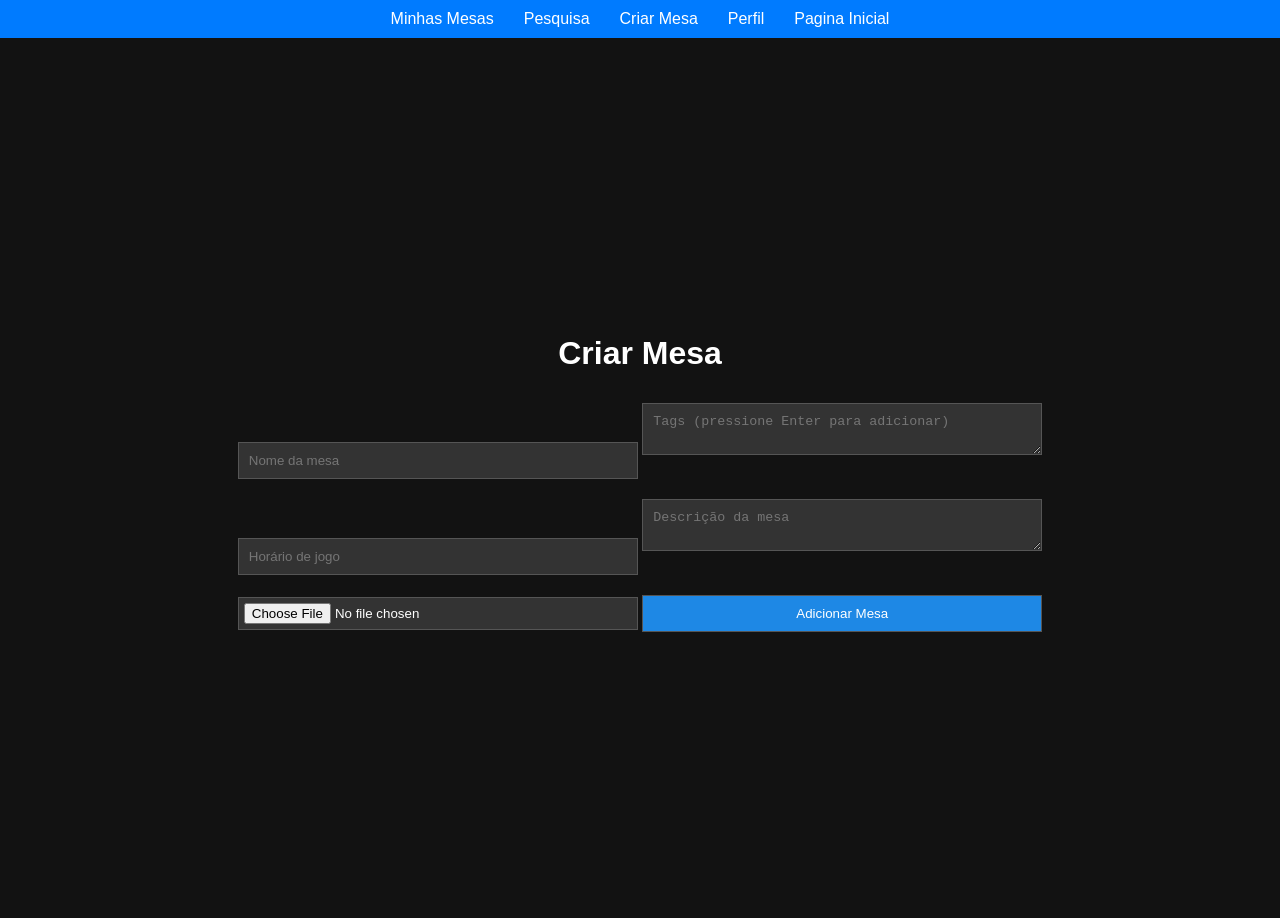
<file: index.html>
<!DOCTYPE html>
<html lang="pt-br">
  <head>
    <meta charset="UTF-8" />
    <meta name="viewport" content="width=device-width, initial-scale=1.0" />
    <title>Criar Mesa</title>
    <link rel="stylesheet" href="styles.css" />
  </head>
  <body>
    <header>
      <nav>
        <ul>
          <li><a href="index.html">Minhas Mesas</a></li>
          <li><a href="pesquisa.html">Pesquisa</a></li>
          <li><a href="criar.html">Criar Mesa</a></li>
          <li><a href="perfil.html">Perfil</a></li>
          <li><a href="homepage.html">Pagina Inicial</a></li>
        </ul>
      </nav>
    </header>
    <main>
      <h1>Criar Mesa</h1>
      <form
        id="criar-mesa-form"
        enctype="multipart/form-data"
        method="post"
        action="server.php"
      >
        <input
          type="text"
          id="mesa-nome"
          name="mesa-nome"
          placeholder="Nome da mesa"
          required
        />
        <textarea
          id="mesa-tags"
          name="mesa-tags"
          placeholder="Tags (pressione Enter para adicionar)"
          required
        ></textarea>
        <input
          type="text"
          id="mesa-horario"
          name="mesa-horario"
          placeholder="Horário de jogo"
          required
        />
        <textarea
          id="mesa-descricao"
          name="mesa-descricao"
          placeholder="Descrição da mesa"
          required
        ></textarea>
        <input type="file" id="mesa-imagem" name="mesa-imagem" required />
        <button type="submit">Adicionar Mesa</button>
      </form>
    </main>
    <script src="scripts.js"></script>
  </body>
</html>
</file>
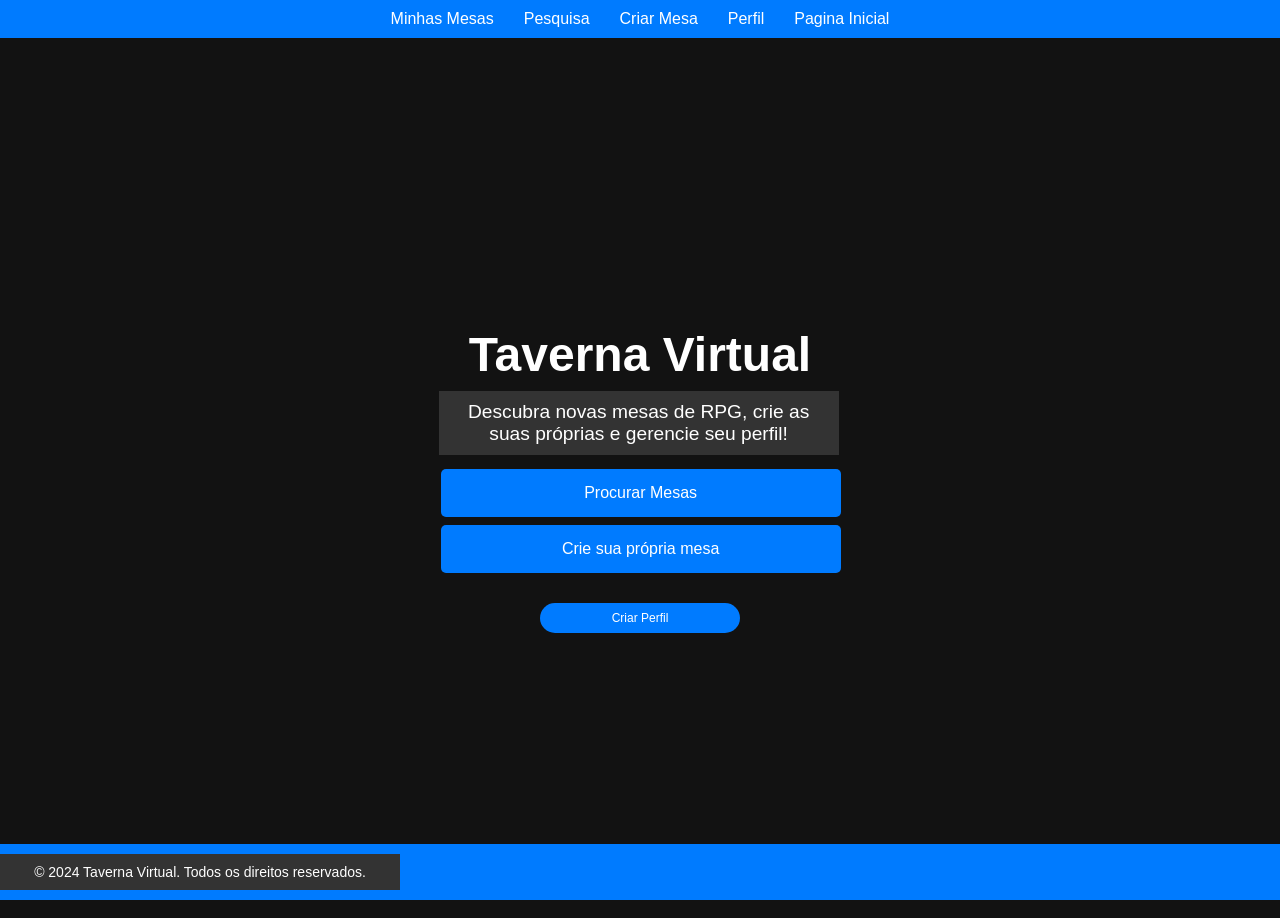
<file: homepage.html>
<!DOCTYPE html>
<html lang="pt-BR">
  <head>
    <meta charset="UTF-8" />
    <meta name="viewport" content="width=device-width, initial-scale=1.0" />
    <title>Home - Taverna Virtual</title>
    <link rel="stylesheet" href="styles.css" />
  </head>
  <body>
    <header>
      <nav>
        <ul>
          <li><a href="index.html">Minhas Mesas</a></li>
          <li><a href="pesquisa.html">Pesquisa</a></li>
          <li><a href="criar.html">Criar Mesa</a></li>
          <li><a href="perfil.html">Perfil</a></li>
          <li><a href="homepage.html">Pagina Inicial</a></li>
        </ul>
      </nav>
    </header>
    <main>
      <section class="welcome-section">
        <h1>Taverna Virtual</h1>
        <p>
          Descubra novas mesas de RPG, crie as suas próprias e gerencie seu
          perfil!
        </p>
        <button onclick="window.location.href='pesquisa.html'">Procurar Mesas</button>
        <button onclick="window.location.href='criar.html'">Crie sua própria mesa</button>
        <div class="create-profile-container">
          <button
            class="create-profile-button"
            onclick="window.location.href='perfil.html'"
          >
            Criar Perfil
          </button>
        </div>
      </section>
    </main>
    <footer>
      <p>&copy; 2024 Taverna Virtual. Todos os direitos reservados.</p>
    </footer>
  </body>
</html>
</file>
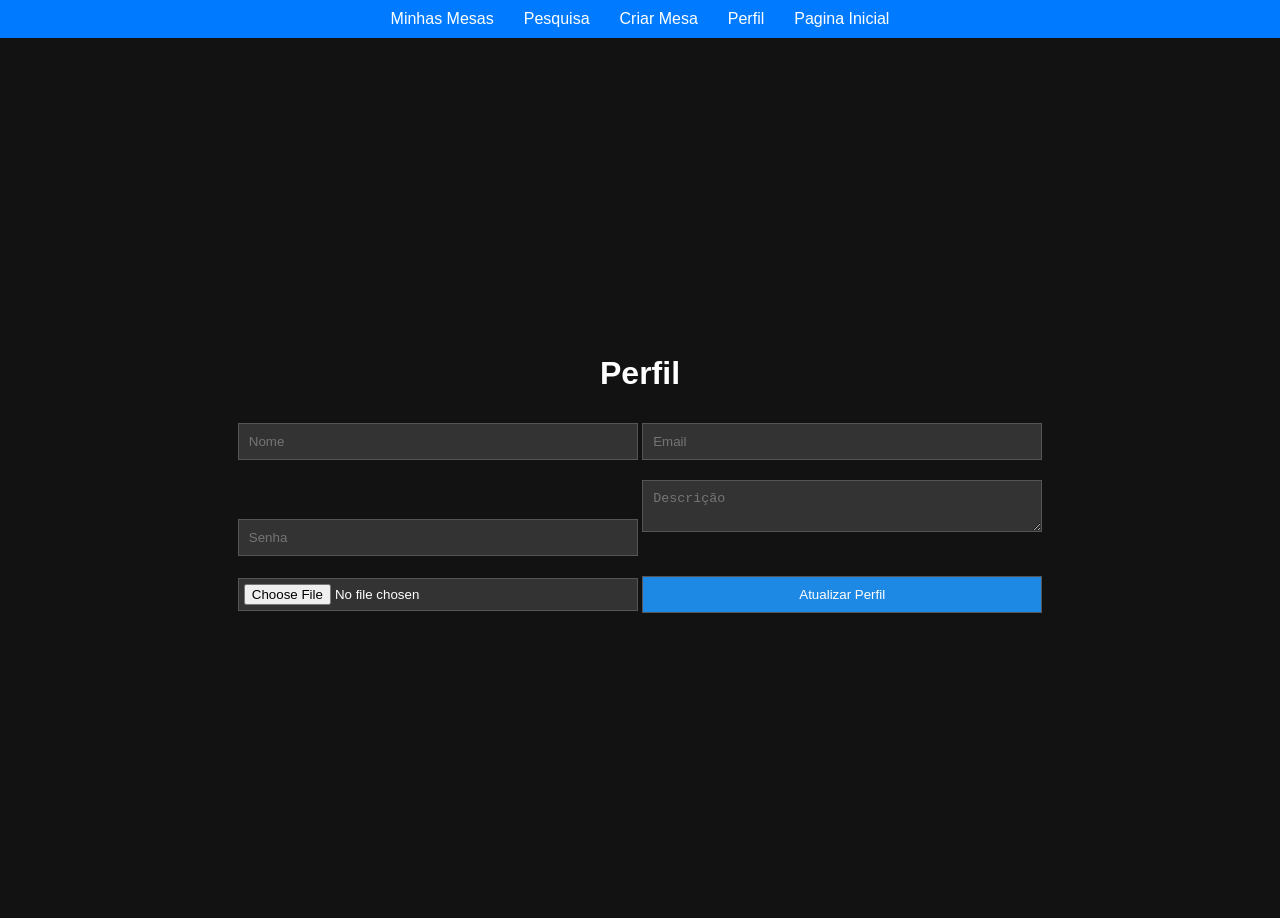
<file: perfil.html>
<!DOCTYPE html>
<html lang="pt-br">
  <head>
    <meta charset="UTF-8" />
    <meta name="viewport" content="width=device-width, initial-scale=1.0" />
    <title>Perfil</title>
    <link rel="stylesheet" href="styles.css" />
  </head>
  <body>
    <header>
      <nav>
        <ul>
          <li><a href="index.html">Minhas Mesas</a></li>
          <li><a href="pesquisa.html">Pesquisa</a></li>
          <li><a href="criar.html">Criar Mesa</a></li>
          <li><a href="perfil.html">Perfil</a></li>
          <li><a href="homepage.html">Pagina Inicial</a></li>
        </ul>
      </nav>
    </header>
    <main id="perfil-main">
      <h1>Perfil</h1>
      <form
        id="perfil-form"
        enctype="multipart/form-data"
        method="post"
        action="server.php"
      >
        <input
          type="text"
          id="usuario-nome"
          name="usuario-nome"
          placeholder="Nome"
          required
        />
        <input
          type="email"
          id="usuario-email"
          name="usuario-email"
          placeholder="Email"
          required
        />
        <input
          type="password"
          id="usuario-senha"
          name="usuario-senha"
          placeholder="Senha"
          required
        />
        <textarea
          id="usuario-descricao"
          name="usuario-descricao"
          placeholder="Descrição"
        ></textarea>
        <input type="file" id="usuario-foto" name="usuario-foto" />
        <button type="submit">Atualizar Perfil</button>
      </form>
    </main>
    <script src="scripts.js"></script>
  </body>
</html>
</file>
<file: styles.css>
body {
    font-family: Arial, sans-serif;
    background-color: #121212;
    color: #ffffff;
    margin: 0;
    padding: 0;
  }
  
  header {
    background-color: #1e88e5;
    padding: 10px 0;
  }
  
  nav ul {
    list-style: none;
    padding: 0;
    margin: 0;
    display: flex;
    justify-content: center;
  }
  
  nav ul li {
    margin: 0 15px;
  }
  
  nav ul li a {
    color: white;
    text-decoration: none;
    font-size: 16px;
  }
  
  nav ul li a:hover {
    text-decoration: underline;
  }
  
  main {
    padding: 20px;
    text-align: center;
  }
  
  main#perfil-main {
    display: flex;
    flex-direction: column;
    align-items: center;
  }
  
  h1 {
    color: #ffffff;
  }
  
  p,
  input,
  button,
  textarea {
    color: #ffffff;
    background-color: #333;
    border: none;
    padding: 10px;
    margin: 10px 0;
    width: 100%;
    max-width: 400px;
    box-sizing: border-box;
  }
  
  input,
  button,
  textarea {
    border: 1px solid #555;
  }
  
  button {
    cursor: pointer;
    background-color: #1e88e5;
  }
  
  button:hover {
    background-color: #1565c0;
  }
  
  input[type="file"] {
    background-color: #333;
    padding: 5px;
  }
  
  /* HOME PAGE */
  
  body {
    margin: 0;
    font-family: Arial, sans-serif;
    background-color: #121212;
    color: #FFFFFF;
}

header {
    background-color: #007BFF;
    padding: 10px 0;
}

nav ul {
    list-style: none;
    padding: 0;
    display: flex;
    justify-content: center;
    margin: 0;
}

nav ul li {
    margin: 0 15px;
}

nav ul li a {
    color: #FFFFFF;
    text-decoration: none;
    font-size: 16px;
}

main {
    display: flex;
    flex-direction: column;
    align-items: center;
    justify-content: center;
    height: calc(100vh - 60px);
    text-align: center;
    padding: 20px;
}

.welcome-section h1 {
    font-size: 3em;
    margin: 0.2em 0;
}

.welcome-section p {
    font-size: 1.2em;
    margin: 0.5em 0;
}

.welcome-section button {
    background-color: #007BFF;
    border: none;
    color: white;
    padding: 15px 30px;
    text-align: center;
    text-decoration: none;
    display: inline-block;
    font-size: 16px;
    margin: 4px 2px;
    cursor: pointer;
    border-radius: 5px;
}

.welcome-section button:hover {
    background-color: #0056b3;
}

.create-profile-container {
    margin-top: 20px;
}

.welcome-section .create-profile-container .create-profile-button {
    background-color: #007BFF;
    border: none;
    color: white;
    padding: 8px 16px; 
    text-align: center;
    text-decoration: none;
    display: inline-block;
    font-size: 12px; 
    margin: 6px 2px;
    cursor: pointer;
    border-radius: 15px;
    width: 200px;
}

.welcome-section .create-profile-container .create-profile-button:hover {
    background-color: #0056b3;
}

footer {
    background-color: #007BFF;
    text-align: center;
    padding: 10px 0;
    position: fixed;
    width: 100%;
    bottom: 0;
}

footer p {
    margin: 0;
    color: #FFFFFF;
    font-size: 14px;
}
</file>
